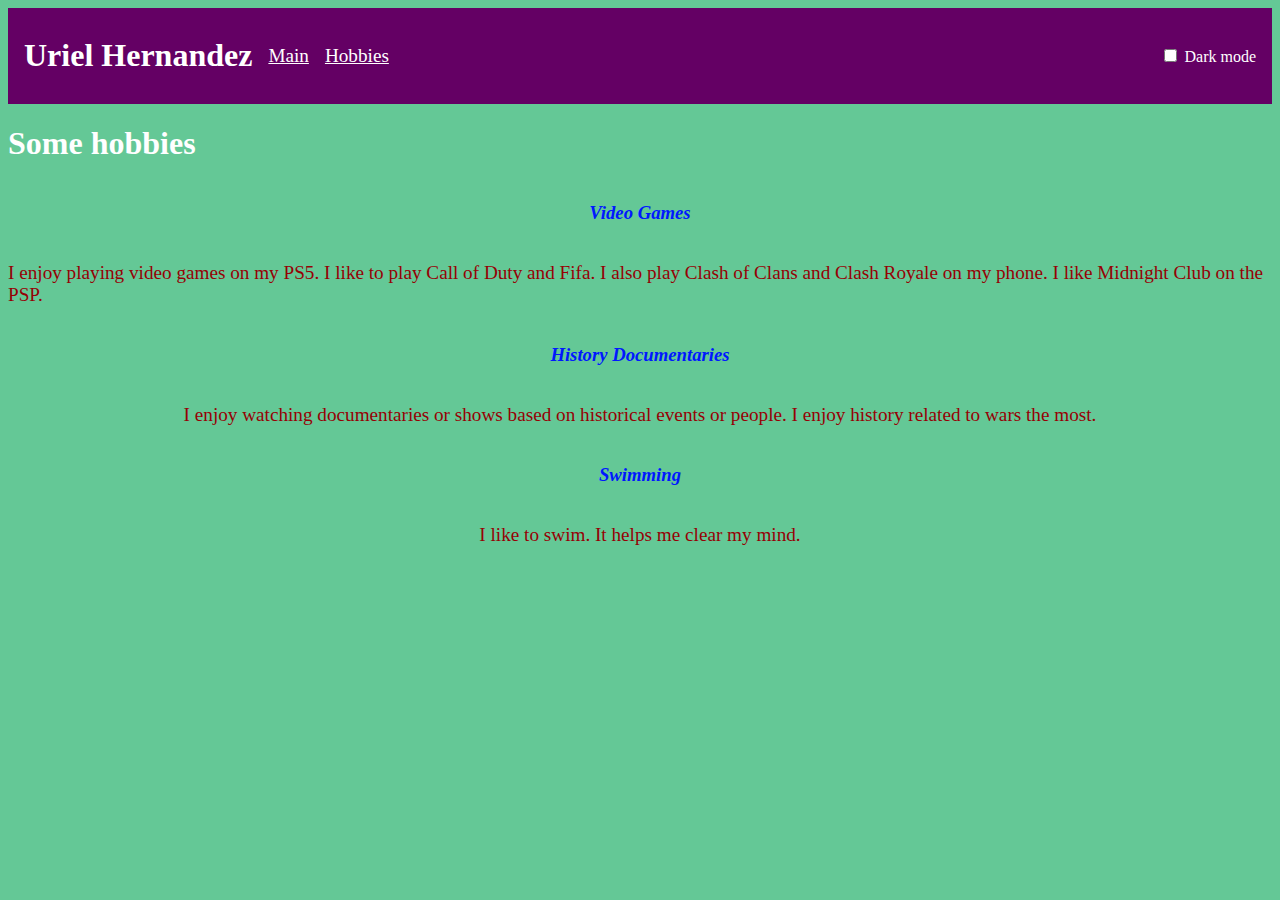
<file: public/hobbies.html>
<!DOCTYPE html>
<html>
<head>
  <Title> Some hobbies</Title>
  <link href="tokens.css" rel="stylesheet">
  <link href="styles.css" rel ="stylesheet">
</head>
<body>

<div id="site-header"></div>
<h1> Some hobbies</h1>

<div class="hobby">
  <h3> Video Games </h3>
  <p>
    I enjoy playing video games on my PS5. I like to play Call of Duty and Fifa. I also play
    Clash of Clans and Clash Royale on my phone. I like Midnight Club on the PSP.
  </p>
</div>
<div class="hobby">
  <h3> History Documentaries</h3>
  <p>
    I enjoy watching documentaries or shows based on historical events or people. I enjoy history related to wars
    the most.
  </p>
</div>
<div class="hobby">
  <h3> Swimming</h3>
  <p>
    I like to swim. It helps me clear my mind.
  </p>
</div>
<script type="module" src="header.mjs"></script>
</body>
</html>
</file>
<file: public/tokens.css>
:root {
    --Color-Bg-Main: rgb(100, 200, 150);
    --Color-Bg-Header: rgb(100, 0, 100);

    --Color-Text-Primary: rgb(150, 0, 5);
    --Color-Text-Headers: rgb(0, 23, 255);
    --Color-Text-Inverse: rgb(255, 255, 255);

    --Font-Family-Base: Signika, serif;
    --Font-Family-Heading: Calibri, serif;

    --Font-Size-Base: larger;
    --Space-Small: 1rem;
}

body.dark-mode {
    --Color-Bg-Main: rgb(30, 30, 30);
    --Color-Bg-Header: rgb(15, 15, 15);
    --Color-Text-Primary: rgb(230, 230, 230);
    --Color-Text-Headers: rgb(170, 200, 255);
    --Color-Text-Inverse: rgb(255, 255, 255);
}
</file>
<file: public/styles.css>
body{
    background-color: var(--Color-Bg-Main);

}

body p, dt, ul, dd, form{
    font-family: var(--Font-Family-Base), sans-serif;
    font-size: larger;
    color: var(--Color-Text-Primary)
}

header{
    background-color: var(--Color-Bg-Header);
}
header a,h1, .darkmode-label{
    font-family: var(--Font-Family-Base), sans-serif;
    color: var(--Color-Text-Inverse);
}

.navbar{
    display: flex;
    flex-direction: row;
    align-items: center;
    justify-content: space-between;
    padding: .5rem 1rem;
}
.nav-left{
    display: flex;
    align-items: center;
    gap: 1rem;
}

.nav-right{
    display: flex;
    align-items: center;
    gap: 1rem;
}

.nav-links{
    display: flex;
    gap: 1rem;
    list-style: none;
    margin: 0;
    padding: 0;
}

.menu-btn{
    display: none;
    padding: 0.4rem 0.7rem;
    cursor: pointer;
}

.info{
    display: grid;
    grid-template-columns: max-content max-content;
    column-gap: 1rem;
    row-gap: 1rem;
}

h2, h3{
    font-family: var(--Font-Family-Heading), sans-serif;
    font-weight: bold;
    font-style: italic;
    color: rgb(0,23,255);
}
.my-picture{
    display: block;
    width:200px;
    height: auto;
}
.hobby{
    display: flex;
    flex-direction: column;
    align-items: center;
}


@media (max-width: 40rem){
    .nav-left{
        flex-direction: column;
        align-items: flex-start;
        gap: 0.5rem;
    }

    /* Hide links */
    .nav-links{
        display: none;
        flex-direction: column;
        align-items: flex-start;
        gap: 0.5rem;
    }

    .nav-links.is-open{
        display: flex;
    }

    /* Show menu  */
    .menu-btn{
        display: inline-block;
    }
}
</file>
